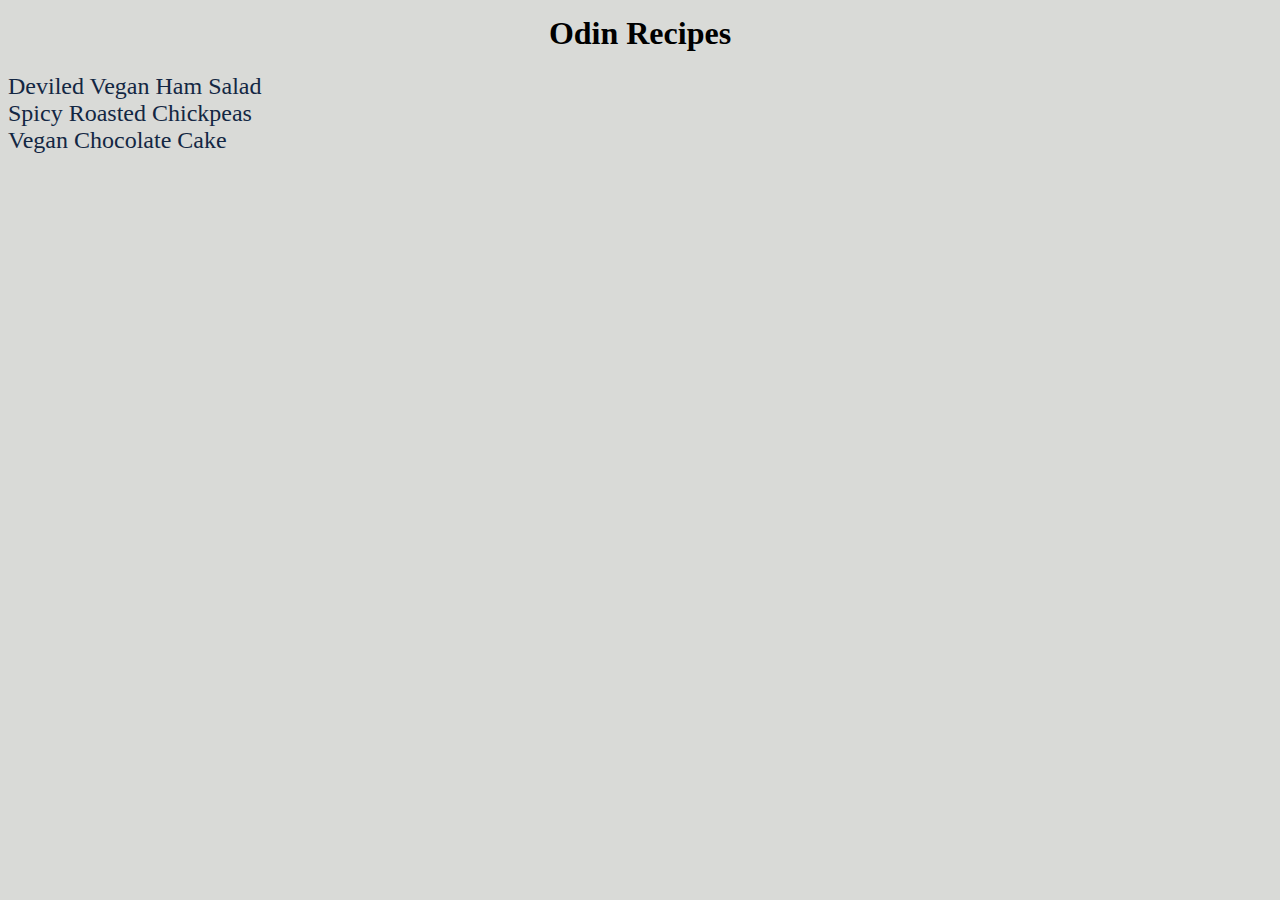
<file: index.html>
<!DOCTYPE html>
<html lang="en">
<head>
    <meta charset="UTF-8">
    <meta http-equiv="X-UA-Compatible" content="IE=edge">
    <meta name="viewport" content="width=device-width, initial-scale=1.0">
    <link href="https://cdn.jsdelivr.net/npm/bootstrap@5.1.3/dist/css/bootstrap.min.css" rel="stylesheet" integrity="sha384-1BmE4kWBq78iYhFldvKuhfTAU6auU8tT94WrHftjDbrCEXSU1oBoqyl2QvZ6jIW3" crossorigin="anonymous">
    <link rel="stylesheet" href="/style.css" />
    <title>Odin Recipes</title>
</head>
<body>
   <div class="container">
    <h1>Odin Recipes</h1>
   <div class="link"> <a href="./hamsalad.html">Deviled Vegan Ham Salad</a></div>
 <div class="link"><a href="./chickpeas.html">Spicy Roasted Chickpeas</a></div>
 <div class="link"><a href="./cake.html">Vegan Chocolate Cake</a></div>
</div>
</body>
</html>
</file>
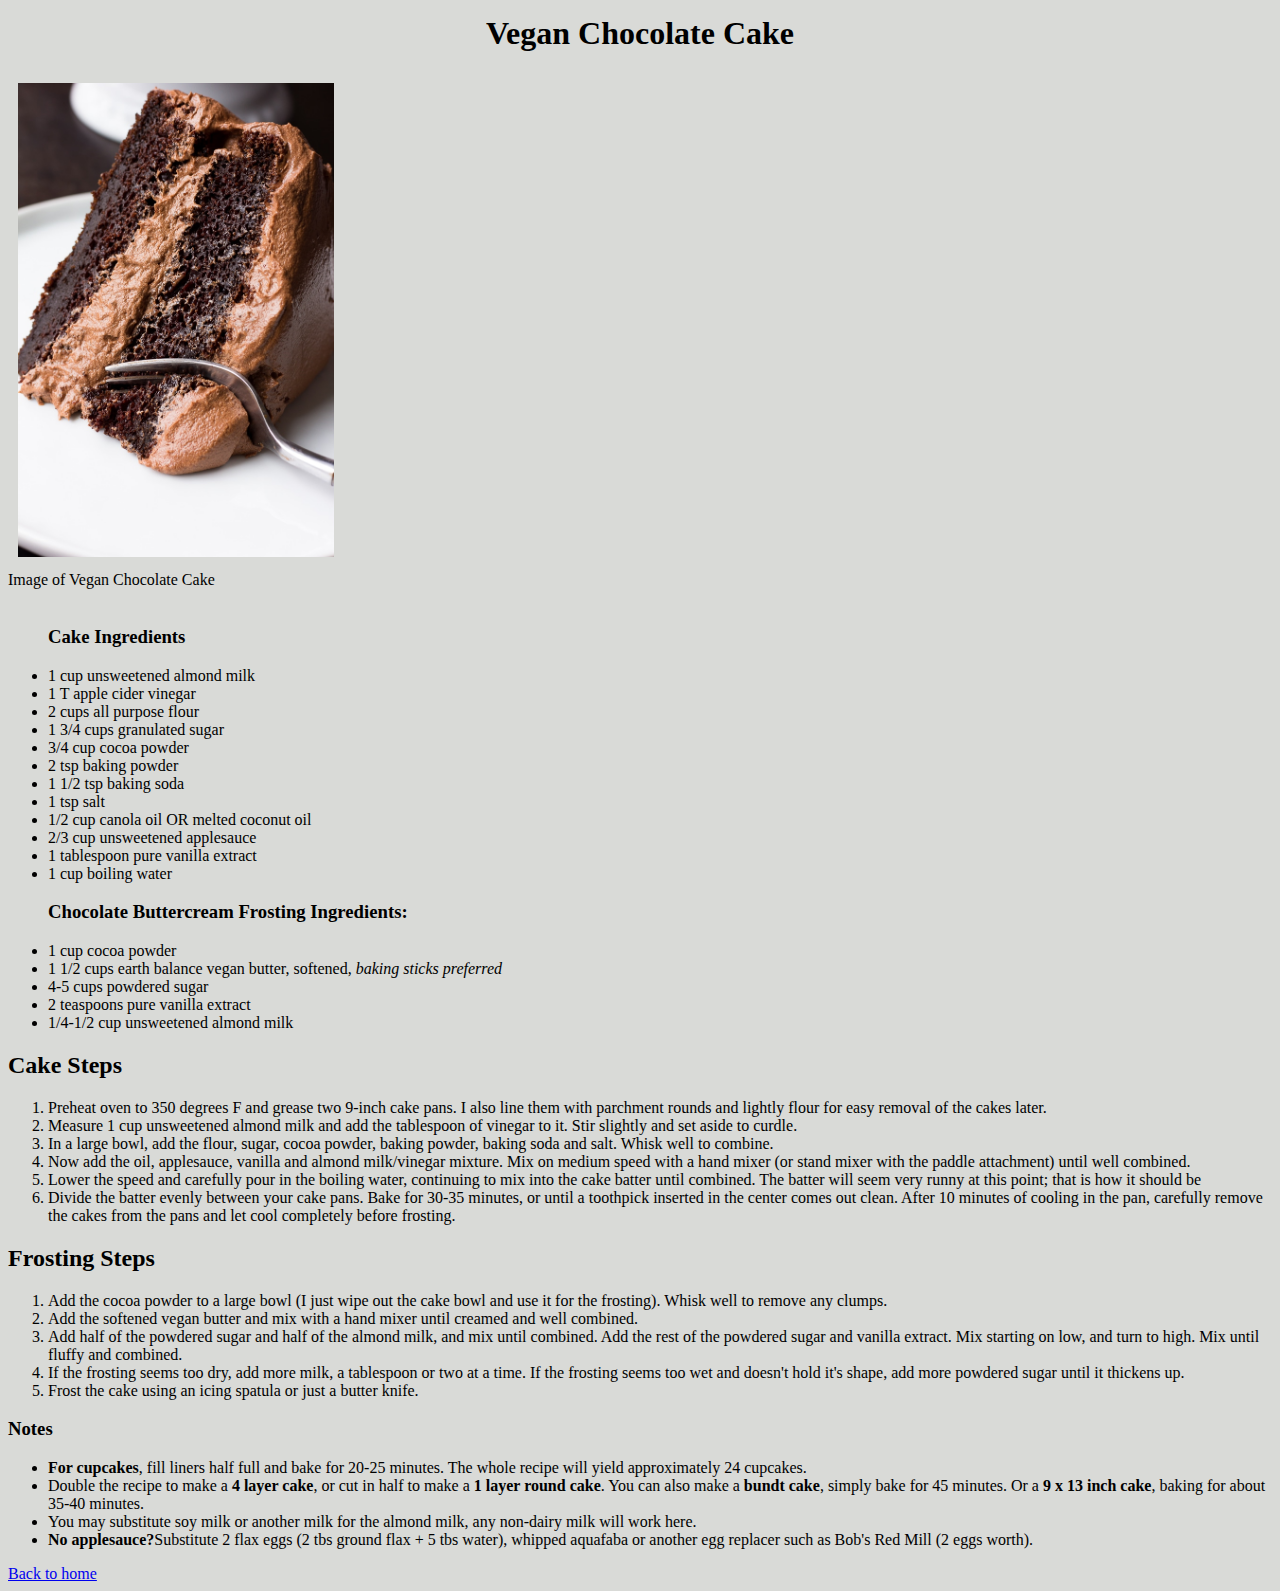
<file: cake.html>
<!DOCTYPE html>
<html lang="en">
  <head>
    <meta charset="UTF-8" />
    <meta http-equiv="X-UA-Compatible" content="IE=edge" />
    <meta name="viewport" content="width=device-width, initial-scale=1.0" />
    <link href="https://cdn.jsdelivr.net/npm/bootstrap@5.1.3/dist/css/bootstrap.min.css" rel="stylesheet" integrity="sha384-1BmE4kWBq78iYhFldvKuhfTAU6auU8tT94WrHftjDbrCEXSU1oBoqyl2QvZ6jIW3" crossorigin="anonymous">
    <link rel="stylesheet" href="/style.css" />
    <title>Vegan Chocolate Cake</title>
  </head>
  <body>
    <div class="container">
      <h1>Vegan Chocolate Cake</h1>
      <img src="images/cake.jpg" class="image" />
      <div><description>Image of Vegan Chocolate Cake</description></div>
      <br />
      <ul>
        <h3>Cake Ingredients</h3>
        <li>1 cup unsweetened almond milk</li>
        <li>1 T apple cider vinegar</li>
        <li>2 cups all purpose flour</li>
        <li>1 3/4 cups granulated sugar</li>
        <li>3/4 cup cocoa powder</li>
        <li>2 tsp baking powder</li>
        <li>1 1/2 tsp baking soda</li>
        <li>1 tsp salt</li>
        <li>1/2 cup canola oil OR melted coconut oil</li>
        <li>2/3 cup unsweetened applesauce</li>
        <li>1 tablespoon pure vanilla extract</li>
        <li>1 cup boiling water</li>
        <h3>Chocolate Buttercream Frosting Ingredients:</h3>
        <li>1 cup cocoa powder</li>
        <li>
          1 1/2 cups earth balance vegan butter, softened,
          <em>baking sticks preferred</em>
        </li>
        <li>4-5 cups powdered sugar</li>
        <li>2 teaspoons pure vanilla extract</li>
        <li>1/4-1/2 cup unsweetened almond milk</li>
      </ul>
      <h2>Cake Steps</h2>
      <ol>
        <li>
          Preheat oven to 350 degrees F and grease two 9-inch cake pans. I also
          line them with parchment rounds and lightly flour for easy removal of
          the cakes later.
        </li>
        <li>
          Measure 1 cup unsweetened almond milk and add the tablespoon of
          vinegar to it. Stir slightly and set aside to curdle.
        </li>
        <li>
          In a large bowl, add the flour, sugar, cocoa powder, baking powder,
          baking soda and salt. Whisk well to combine.
        </li>
        <li>
          Now add the oil, applesauce, vanilla and almond milk/vinegar mixture.
          Mix on medium speed with a hand mixer (or stand mixer with the paddle
          attachment) until well combined.
        </li>
        <li>
          Lower the speed and carefully pour in the boiling water, continuing to
          mix into the cake batter until combined. The batter will seem very
          runny at this point; that is how it should be
        </li>
        <li>
          Divide the batter evenly between your cake pans. Bake for 30-35
          minutes, or until a toothpick inserted in the center comes out clean.
          After 10 minutes of cooling in the pan, carefully remove the cakes
          from the pans and let cool completely before frosting.
        </li>
      </ol>
      <h2>Frosting Steps</h2>
      <ol>
        <li>
          Add the cocoa powder to a large bowl (I just wipe out the cake bowl
          and use it for the frosting). Whisk well to remove any clumps.
        </li>
        <li>
          Add the softened vegan butter and mix with a hand mixer until creamed
          and well combined.
        </li>
        <li>
          Add half of the powdered sugar and half of the almond milk, and mix
          until combined. Add the rest of the powdered sugar and vanilla
          extract. Mix starting on low, and turn to high. Mix until fluffy and
          combined.
        </li>
        <li>
          If the frosting seems too dry, add more milk, a tablespoon or two at a
          time. If the frosting seems too wet and doesn't hold it's shape, add
          more powdered sugar until it thickens up.
        </li>
        <li>Frost the cake using an icing spatula or just a butter knife.</li>
      </ol>
      <h3>Notes</h3>
      <ul>
          <li>
              <strong>For cupcakes</strong>, fill liners half full and bake for 20-25 minutes. The whole recipe will yield approximately 24 cupcakes.
          </li>
          <li>
              Double the recipe to make a <strong>4 layer cake</strong>, or cut in half to make a <strong>1 layer round cake</strong>. You can also make a <strong>bundt cake</strong>, simply bake for 45 minutes. Or a <strong>9 x 13 inch cake</strong>, baking for about 35-40 minutes.
          </li>
          <li>
              You may substitute soy milk or another milk for the almond milk, any non-dairy milk will work here.
          </li>
          <li>
             <strong>No applesauce?</strong>Substitute 2 flax eggs (2 tbs ground flax + 5 tbs water), whipped aquafaba or another egg replacer such as Bob's Red Mill (2 eggs worth). 
          </li>
      </ul> 
    </div>
    <a href="/index.html" class="ps-4 pb-5 mb-5">Back to home</a>
  </body>
</html>
</file>
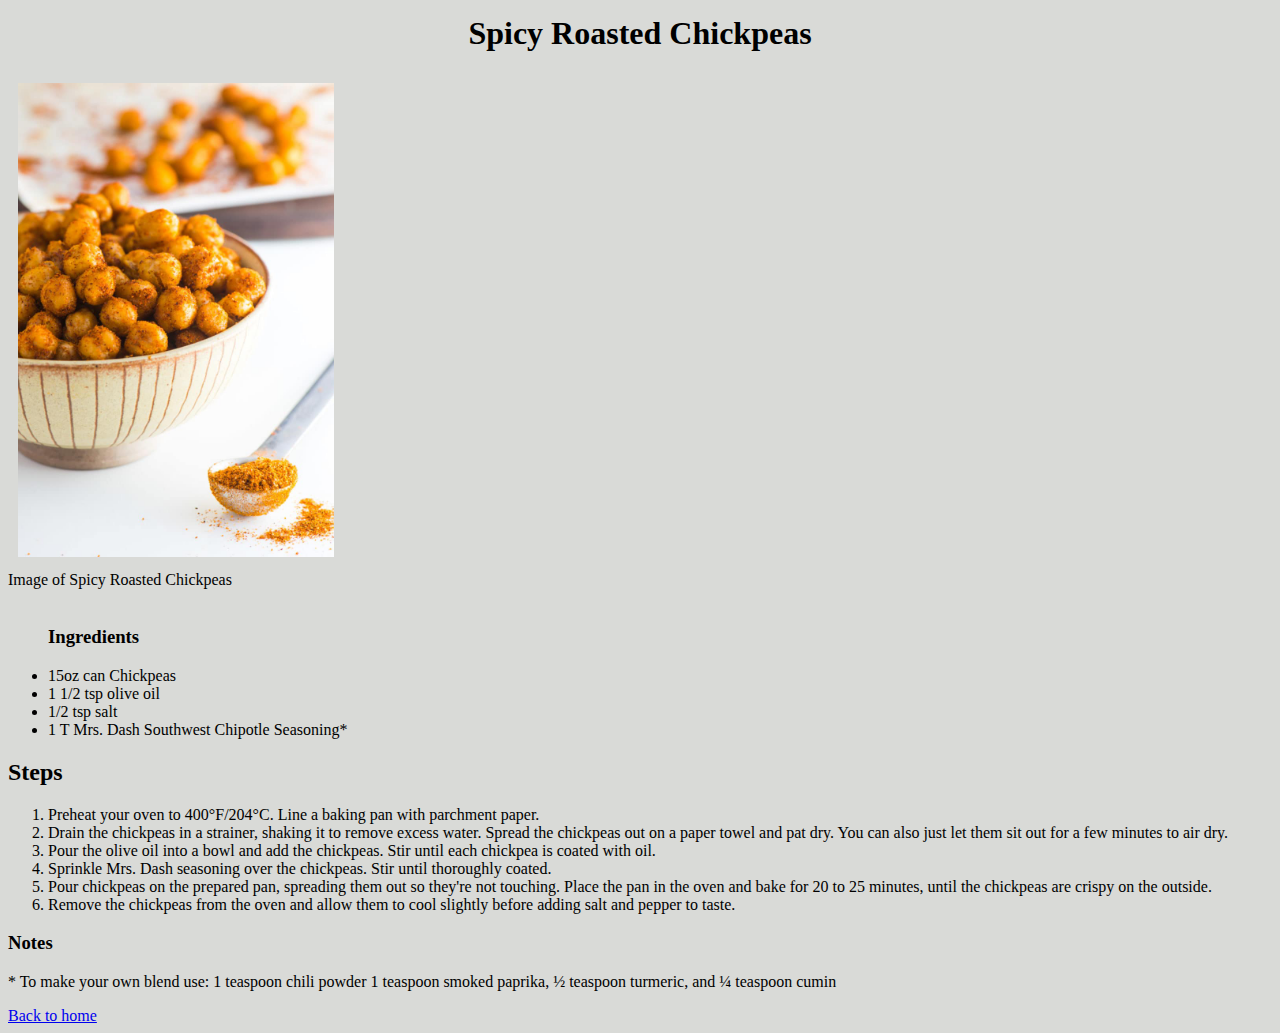
<file: chickpeas.html>
<!DOCTYPE html>
<html lang="en">
  <head>
    <meta charset="UTF-8" />
    <meta http-equiv="X-UA-Compatible" content="IE=edge" />
    <meta name="viewport" content="width=device-width, initial-scale=1.0" />
    <link href="https://cdn.jsdelivr.net/npm/bootstrap@5.1.3/dist/css/bootstrap.min.css" rel="stylesheet" integrity="sha384-1BmE4kWBq78iYhFldvKuhfTAU6auU8tT94WrHftjDbrCEXSU1oBoqyl2QvZ6jIW3" crossorigin="anonymous">
    <link rel="stylesheet" href="/style.css" />
    <title>Spicy Roasted Chickpeas</title>
  </head>
  <body>
    <div class="container">
      <h1>Spicy Roasted Chickpeas</h1>
      <img src="images/chickpeas.jpg" class="image" />
      <div><description>Image of Spicy Roasted Chickpeas</description></div>
      <br />
      <ul>
        <h3>Ingredients</h3>
        <li>15oz can Chickpeas</li>
        <li>1 1/2 tsp olive oil</li>
        <li>1/2 tsp salt</li>
        <li>1 T Mrs. Dash Southwest Chipotle Seasoning*</li>
      </ul>
      <h2>Steps</h2>
      <ol>
        <li>
          Preheat your oven to 400°F/204°C. Line a baking pan with parchment
          paper.
        </li>
        <li>
          Drain the chickpeas in a strainer, shaking it to remove excess water.
          Spread the chickpeas out on a paper towel and pat dry. You can also
          just let them sit out for a few minutes to air dry.
        </li>
        <li>
          Pour the olive oil into a bowl and add the chickpeas. Stir until each
          chickpea is coated with oil.
        </li>
        <li>
          Sprinkle Mrs. Dash seasoning over the chickpeas. Stir until thoroughly
          coated.
        </li>
        <li>
          Pour chickpeas on the prepared pan, spreading them out so they're not
          touching. Place the pan in the oven and bake for 20 to 25 minutes,
          until the chickpeas are crispy on the outside.
        </li>
        <li>
          Remove the chickpeas from the oven and allow them to cool slightly
          before adding salt and pepper to taste.
        </li>
      </ol>
      <h3>Notes</h3>
      <p>
        * To make your own blend use: 1 teaspoon chili powder 1 teaspoon smoked
        paprika, ½ teaspoon turmeric, and ¼ teaspoon cumin
      </p>
    </div>
    <a href="/index.html" class="ps-4 pb-5 mb-5">Back to home</a>
  </body>
</html>
</file>
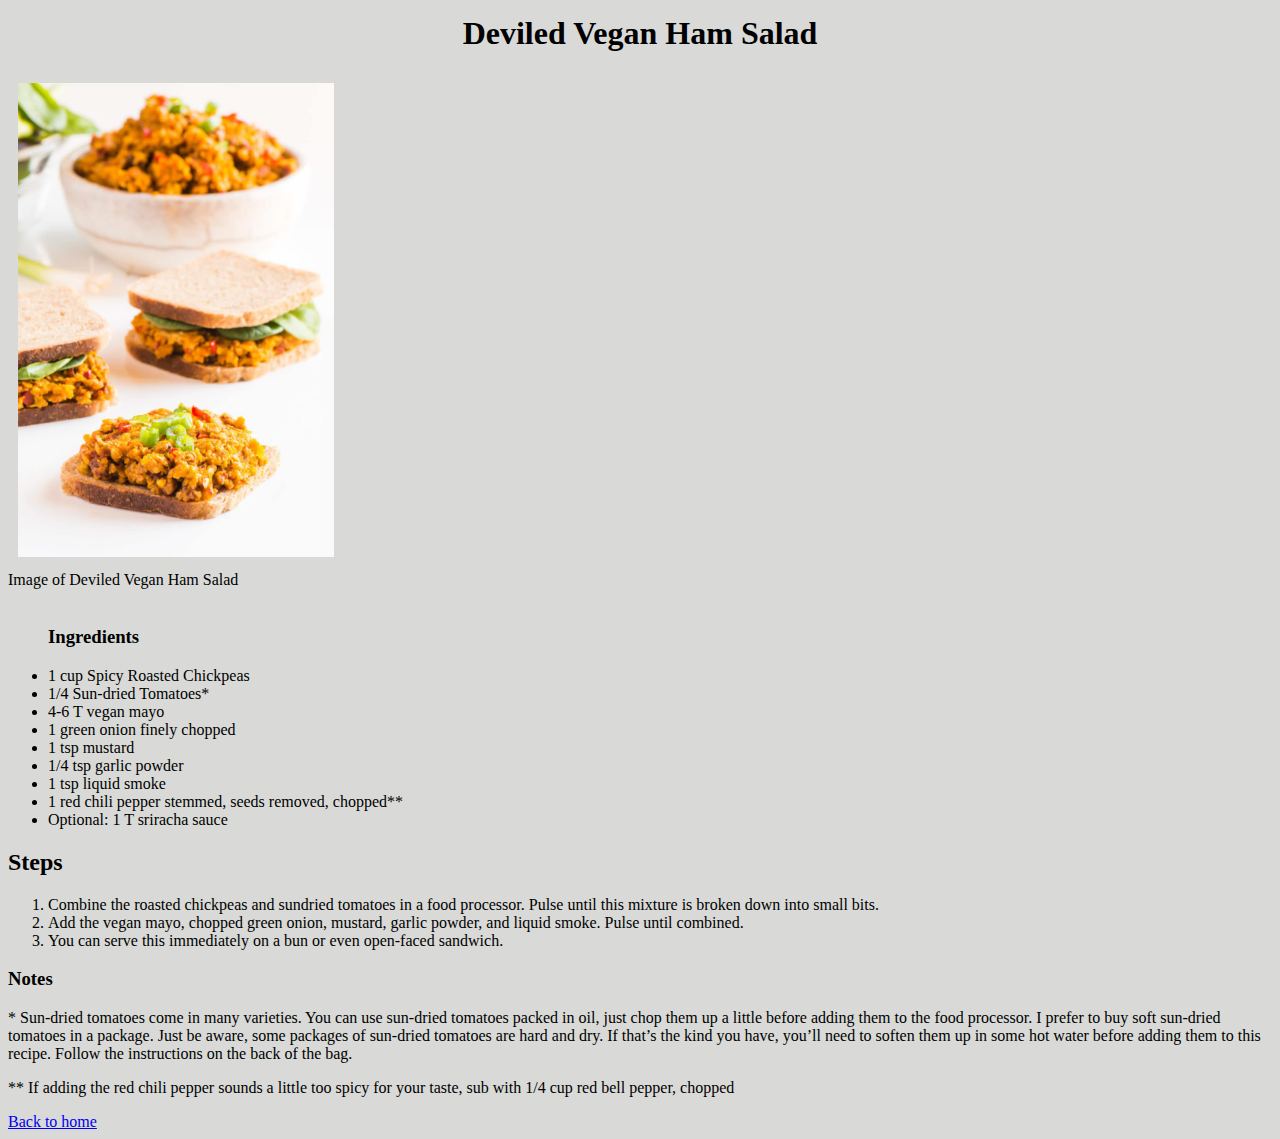
<file: hamsalad.html>
<!DOCTYPE html>
<html lang="en">
  <head>
    <meta charset="UTF-8" />
    <meta http-equiv="X-UA-Compatible" content="IE=edge" />
    <meta name="viewport" content="width=device-width, initial-scale=1.0" />
   <link href="https://cdn.jsdelivr.net/npm/bootstrap@5.1.3/dist/css/bootstrap.min.css" rel="stylesheet" integrity="sha384-1BmE4kWBq78iYhFldvKuhfTAU6auU8tT94WrHftjDbrCEXSU1oBoqyl2QvZ6jIW3" crossorigin="anonymous">
    <link rel="stylesheet" href="style.css" />
    <title>Vegan Ham Salad</title>
  </head>
  <body>
    <div class="container">
      <h1>Deviled Vegan Ham Salad</h1>
      <img src="images/hamsalad.jpg" class="image" />
      <div><description>Image of Deviled Vegan Ham Salad</description></div>
      <br />
      <ul>
        <h3>Ingredients</h3>
        <li>1 cup Spicy Roasted Chickpeas</li>
        <li>1/4 Sun-dried Tomatoes*</li>
        <li>4-6 T vegan mayo</li>
        <li>1 green onion finely chopped</li>
        <li>1 tsp mustard</li>
        <li>1/4 tsp garlic powder</li>
        <li>1 tsp liquid smoke</li>
        <li>1 red chili pepper stemmed, seeds removed, chopped**</li>
        <li>Optional: 1 T sriracha sauce</li>
      </ul>
      <h2>Steps</h2>
      <ol>
        <li>
          Combine the roasted chickpeas and sundried tomatoes in a food
          processor. Pulse until this mixture is broken down into small bits.
        </li>
        <li>
          Add the vegan mayo, chopped green onion, mustard, garlic powder, and
          liquid smoke. Pulse until combined.
        </li>
        <li>
          You can serve this immediately on a bun or even open-faced sandwich.
          </li>
      </ol>
      <h3>Notes</h3>
      <p>
        * Sun-dried tomatoes come in many varieties. You can use sun-dried
        tomatoes packed in oil, just chop them up a little before adding them to
        the food processor. I prefer to buy soft sun-dried tomatoes in a
        package. Just be aware, some packages of sun-dried tomatoes are hard and
        dry. If that’s the kind you have, you’ll need to soften them up in some
        hot water before adding them to this recipe. Follow the instructions on
        the back of the bag.
      </p>
      <p>
        ** If adding the red chili pepper sounds a little too spicy for your
        taste, sub with 1/4 cup red bell pepper, chopped
      </p>
    </div>
    <a href="/index.html" class="ps-4 pb-5 mb-5">Back to home</a>
  </body>
</html>
</file>
<file: style.css>
.image {
  max-width: 25%;
  max-height: 25%;
  padding: 10px;
  }
body {
    background: #d9dad7;
}
.container h1 {
    text-align: center;
    margin-top: 15px;
}

.link a {
    text-decoration: none;
    font-size: 1.5rem;
    color: #132743;
    transition: ease-in-out 200ms;

}

.link a:hover {
    color: #c3195d;
}
</file>
